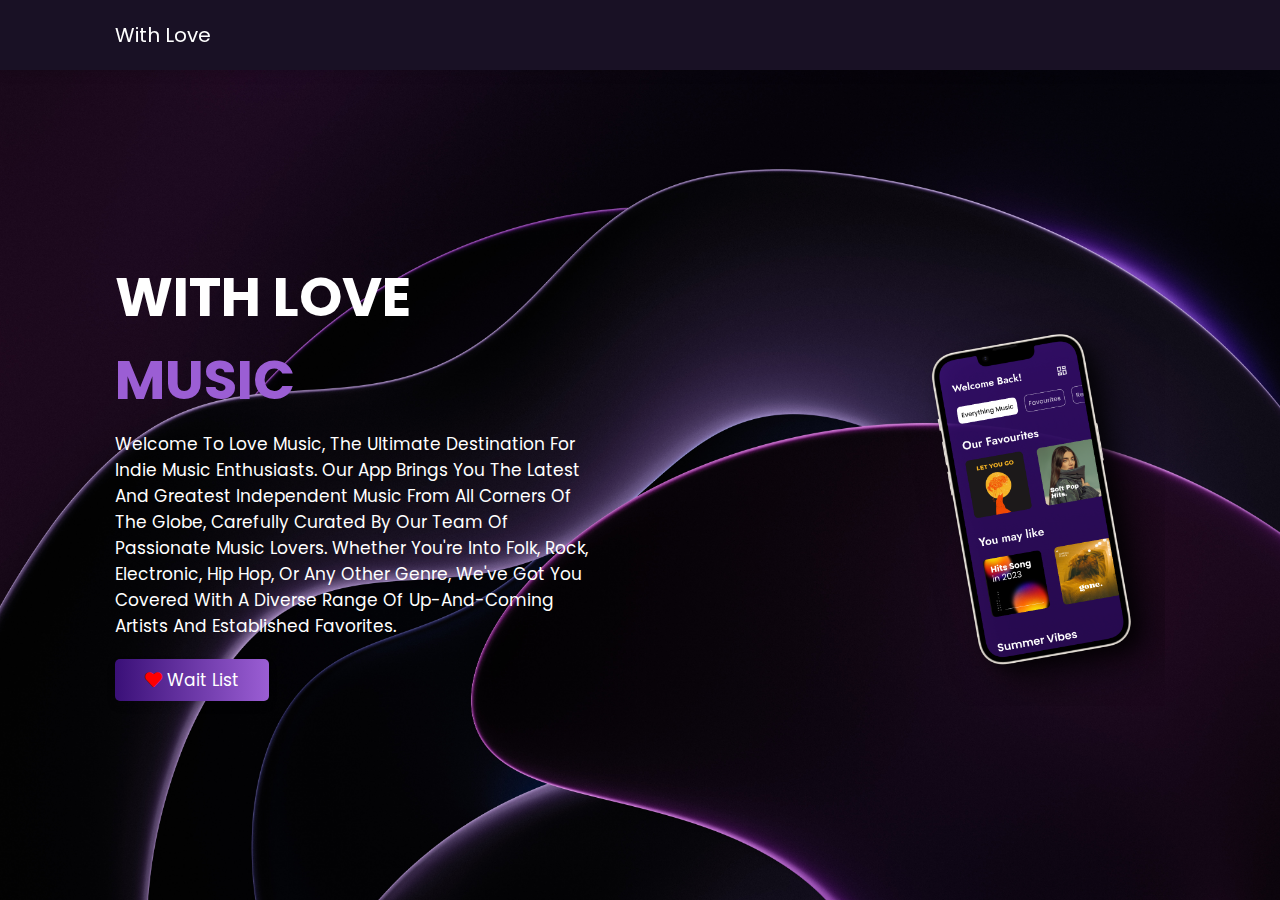
<file: index.html>
<!DOCTYPE html>
<html lang="en">
<head>
    <meta charset="UTF-8">
    <meta name="viewport" content="width=device-width, initial-scale=1.0">
    <title>WithLove Music</title>

    <!-- font awesome cdn link  -->
    <link rel="stylesheet" href="https://cdnjs.cloudflare.com/ajax/libs/font-awesome/5.15.3/css/all.min.css">

    <!-- custom css file link  -->
    <link rel="stylesheet" href="style.css">

</head>
<body>

<!-- header section starts  -->

<header>

    <a href="#" class="logo"><span>With </span> Love</a>

    <input type="checkbox" id="menu-bar">
    <label for="menu-bar" class="fas fa-bars"></label>
<!--
    <nav class="navbar">
        <a href="#home">home</a>
        <a href="#features">features</a>
        <a href="#about">about</a>
        <a href="#review">review</a>
        <a href="#pricing">pricing</a>
        <a href="#contact">contact</a>
    </nav> -->

</header>

<!-- header section ends -->

<!-- home section starts  -->

<section class="home" id="home">

    <div class="content">
        <h3>With Love <span >Music</span></h3>
        <p>Welcome to Love Music, the ultimate destination for indie music enthusiasts.
           Our app brings you the latest and greatest independent music from all corners of the globe,
           carefully curated by our team of passionate music lovers. Whether you're into folk, rock, electronic,
            hip hop, or any other genre, we've got you covered with a diverse range of up-and-coming artists and established favorites.</p>
        <a href="https://ldc5pwtf6lb.typeform.com/to/vPzFs43M" class="btn"><i class="fa fa-heart"> </i>  Wait List</a>
    </div>

    <div class="image">
        <img src="images/home-img1.png" alt="">
    </div>

</section>

<!-- home section ends -->

</body>
</html>
</file>
<file: style.css>
@import url('https://fonts.googleapis.com/css2?family=Poppins:wght@100;200;300;400&display=swap');

:root{
    --purple:#3A1078;
    --light_blue:#9B5ED4;
    --gradient:linear-gradient(90deg, var(--purple), var(--light_blue));
}

*{
    font-family: 'Poppins', sans-serif;
    margin:0; padding:0;
    box-sizing: border-box;
    text-decoration: none;
    outline: none; border:none;
    text-transform: capitalize;
}

*::selection{
    color:#fff;
}

html{
    font-size: 62.5%;
    overflow-x: hidden;
}

body{
    background:#f9f9f9;
}

section{
    min-height: 100vh;
    padding:0 9%;
    padding-top: 7.5rem;
    padding-bottom: 2rem;
}

.btn{
    display: inline-block;
    margin-top: 1rem;
    padding:.8rem 3rem;
    border-radius: .5rem;
    background:var(--gradient);
    font-size: 1.7rem;
    color:#fff;
    cursor: pointer;
    box-shadow: 0 .5rem 1rem rgba(0,0,0,.1);
    transition: all .3s linear;
}

.home .fa{

  color: red;

}
.btn:hover{
    transform: scale(1.1);
}

.heading{
    text-align: center;
    background:var(--gradient);
    color:transparent;
    -webkit-background-clip: text;
    background-clip: text;
    font-size: 3.5rem;
    text-transform: uppercase;
    padding:1rem;
}

header{
    position: fixed;
    top:0; left:0;
    width:100%;
    background:#191125;
    box-shadow: 0 .5rem 1rem rgba(0,0,0,.1);
    padding:2rem 9%;
    display: flex;
    align-items: center;
    justify-content: space-between;
    z-index: 1000;
}
header .img{
  width: 20%;
}
header .logo{
    font-size: 2rem;
    color:#fff;
}


header .navbar a{
    font-size: 1.7rem;
    margin-left: 2rem;
    color:var(--purple);
}

header .navbar a:hover{
    color:var(--pink);
}

header input{
    display: none;
}

header label{
    font-size: 3rem;
    color:var(--purple);
    cursor: pointer;
    visibility: hidden;
    opacity: 0;
}

.home{
    display: flex;
    align-items: center;
    justify-content: center;
    background:url(images/home-bg-img.jpg) no-repeat;
    background-size: cover;
    background-position: center;
}

.home .image img{
    padding-top: 30px;
    width:45vw;
    animation: float 6s linear infinite;
}
@keyframes float{
    0%, 100%{
        transform: translateY(0rem);
    }
    50%{
        transform: translateY(-3.5rem);
    }
}

.home .content h3{
    font-size: 5.5rem;
    color:#fff;
    text-transform: uppercase;
}

.home .content h3 span{
    color:var(--light_blue);
    text-transform: uppercase;
}

.home .content p{
    font-size: 1.7rem;
    color:#fff;
    padding:1rem 0;
}
</file>
